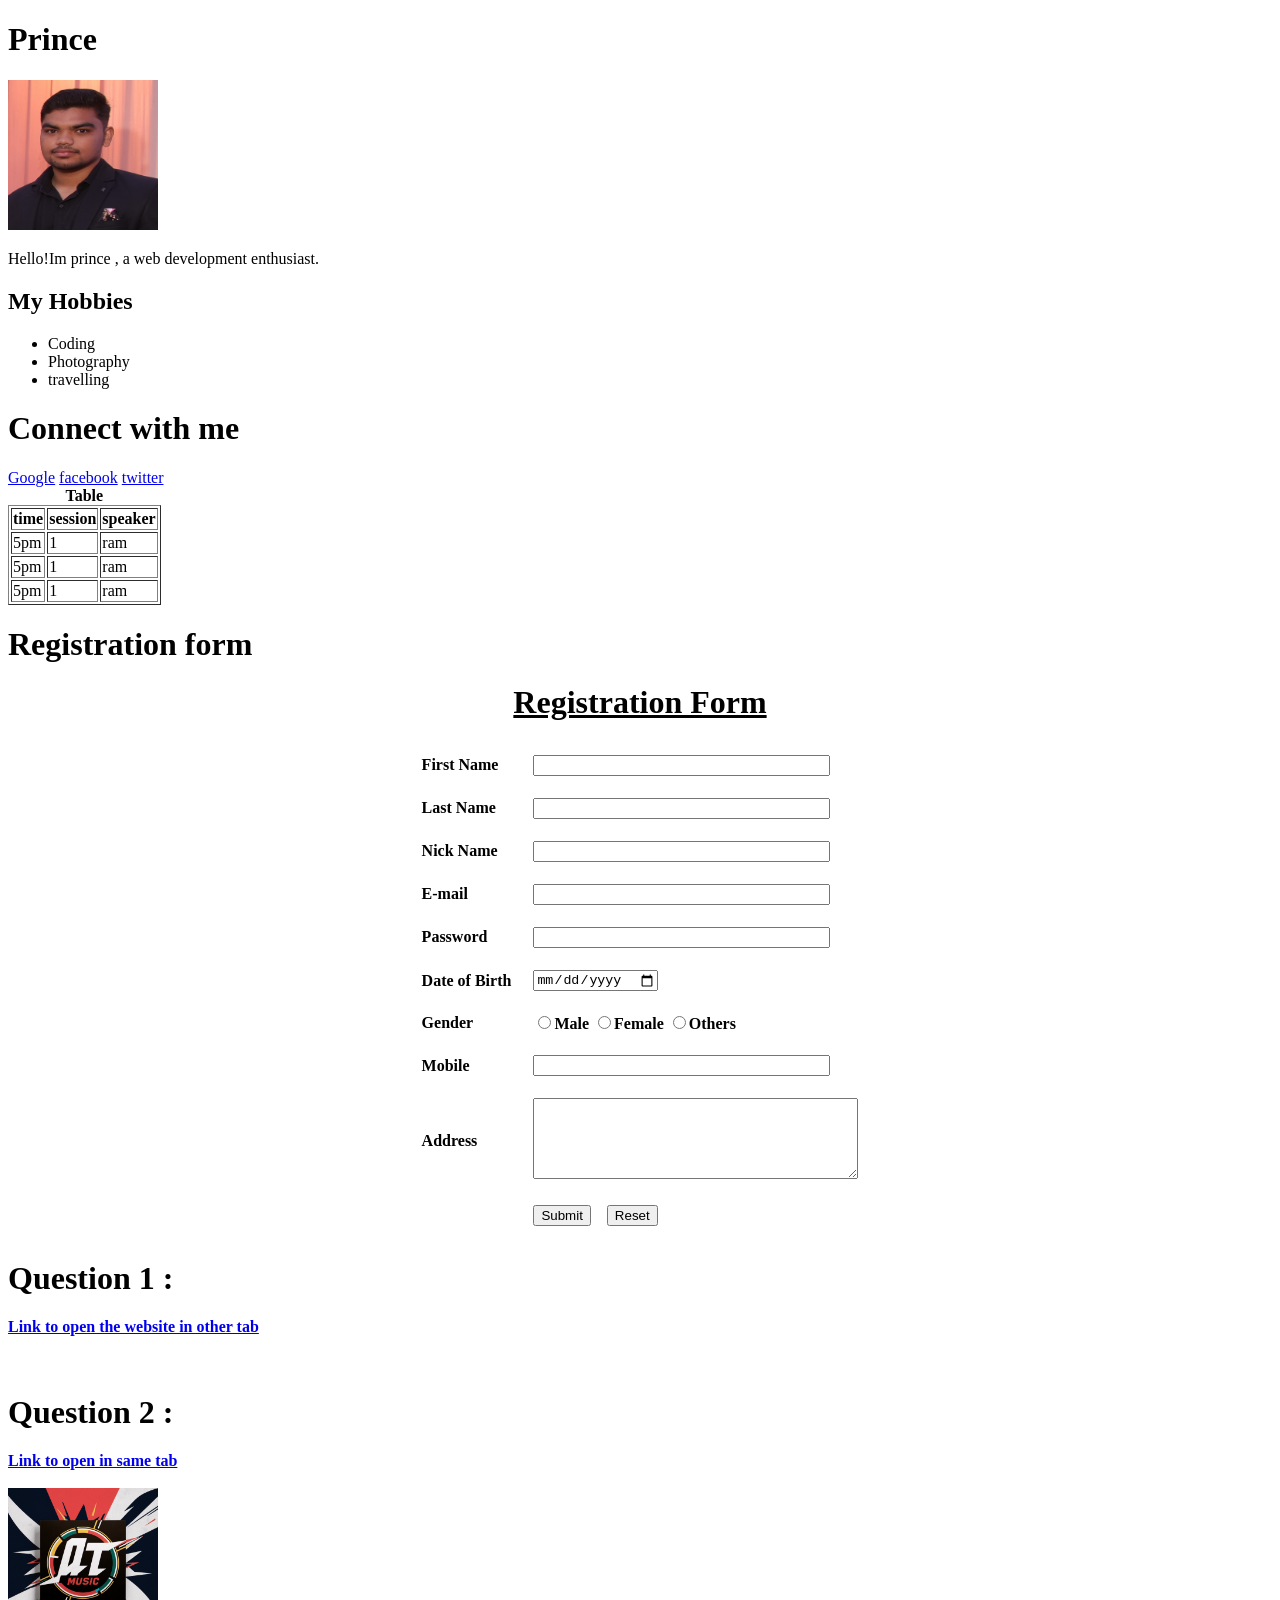
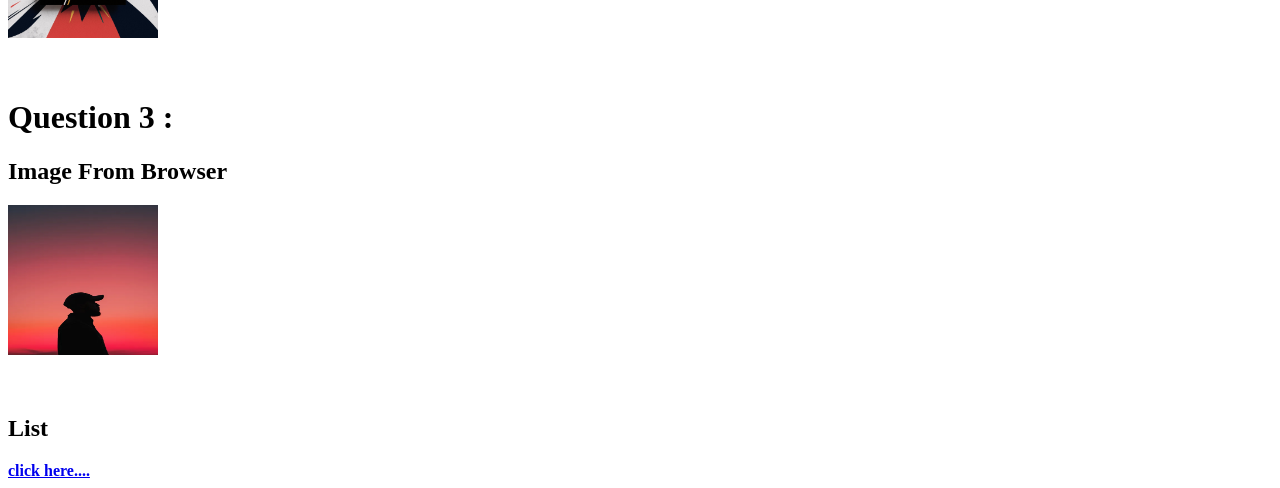
<file: index.html>
<!DOCTYPE html>
<html lang="en">
<head>
    <meta charset="UTF-8">
    <meta name="viewport" content="width=device-width, initial-scale=1.0">
    <title>Document</title>
</head>
<body>
    <h1>Prince</h1>
    <img src="pro.JPG" alt="Profile Picture" width="150" height="150">
    <p>Hello!Im prince , a web development enthusiast.</p>
    <h2>My Hobbies</h2>
    <ul>
        <li>Coding</li>
        <li> Photography</li>
        <li> travelling</li>
    </ul>
    <h1>Connect with me</h1>
    <a href="https://google.com">Google</a>
     <a href="https://facebook.com">facebook</a>
      <a href="https://twitter.com">twitter</a>
    <table border="1">
        <caption><b>Table</b></caption>
        <tr>
            <th>time</th>
            <th>session</th>
            <th>speaker</th>
        </tr>
        <tr>
            <td>5pm</td>
            <td>1</td>
            <td>ram</td>
        </tr>
        <tr>
            <td>5pm</td>
            <td>1</td>
            <td>ram</td>
        </tr>
        <tr>
            <td>5pm</td>
            <td>1</td>
            <td>ram</td>
        </tr>
        
        
    </table>
    <h1><b>Registration form</h1>


    <center>
        <h1><u>Registration Form</u></h1>

        <form>

            <table cellpadding="10">

                <tr>
                    <td>First Name</td>
                    <td>
                        <input type="text" size="35">
                    </td>
                </tr>

                <tr>
                    <td>Last Name</td>
                    <td>
                        <input type="text" size="35">
                    </td>
                </tr>

                <tr>
                    <td>Nick Name</td>
                    <td>
                        <input type="text" size="35">
                    </td>
                </tr>

                <tr>
                    <td>E-mail</td>
                    <td>
                        <input type="email" size="35">
                    </td>
                </tr>

                <tr>
                    <td>Password</td>
                    <td>
                        <input type="password" size="35">
                    </td>
                </tr>

                <tr>
                    <td>Date of Birth</td>
                    <td>
                        <input type="date">
                    </td>
                </tr>

                <tr>
                    <td>Gender</td>
                    <td>
                        <input type="radio" name="gender">Male
                        <input type="radio" name="gender">Female
                        <input type="radio" name="gender">Others
                    </td>
                </tr>

                <tr>
                    <td>Mobile</td>
                    <td>
                        <input type="tel" size="35">
                    </td>
                </tr>

                <tr>
                    <td>Address</td>
                    <td>
                        <textarea rows="5" cols="38"></textarea>
                    </td>
                </tr>

                <tr>
                    <td></td>
                    <td>
                        <input type="submit" value="Submit">
                        &nbsp;&nbsp;
                        <input type="reset" value="Reset">
                    </td>
                </tr>

            </table>

        </form>

    </center>
<!DOCTYPE html>
<html lang="en">
<head>
    <meta charset="UTF-8">
    <meta name="viewport" content="width=device-width, initial-scale=1.0">
    <title>HTML Assignment</title>
</head>
<body>

    <!-- Question 1 -->
    <h1>Question 1 :</h1>

    <a href="https://www.google.com" target="_blank">
        Link to open the website in other tab
    </a>

    <br><br><br>

    <!-- Question 2 -->
    <h1>Question 2 :</h1>

    <a href="https://www.google.com">
        Link to open in same tab
    </a>

    <br><br>

    <img src="image.png" alt="Profile Picture" width="150" height="150">

    <br><br><br>

    <!-- Question 3 -->
    <h1>Question 3 :</h1>

    <h2>Image From Browser</h2>

    <img src="silhouette-of-a-guy-with-a-cap-at-red-sky-sunset-free-image.webp" alt="Profile Picture" width="150" height="150">
    
     

    <br><br><br>

    <!-- List -->
    <h2>List</h2>

    <a href="list.html">click here....</a>

</body>
</html>
</body>
</html>
</body>
</html>
</file>
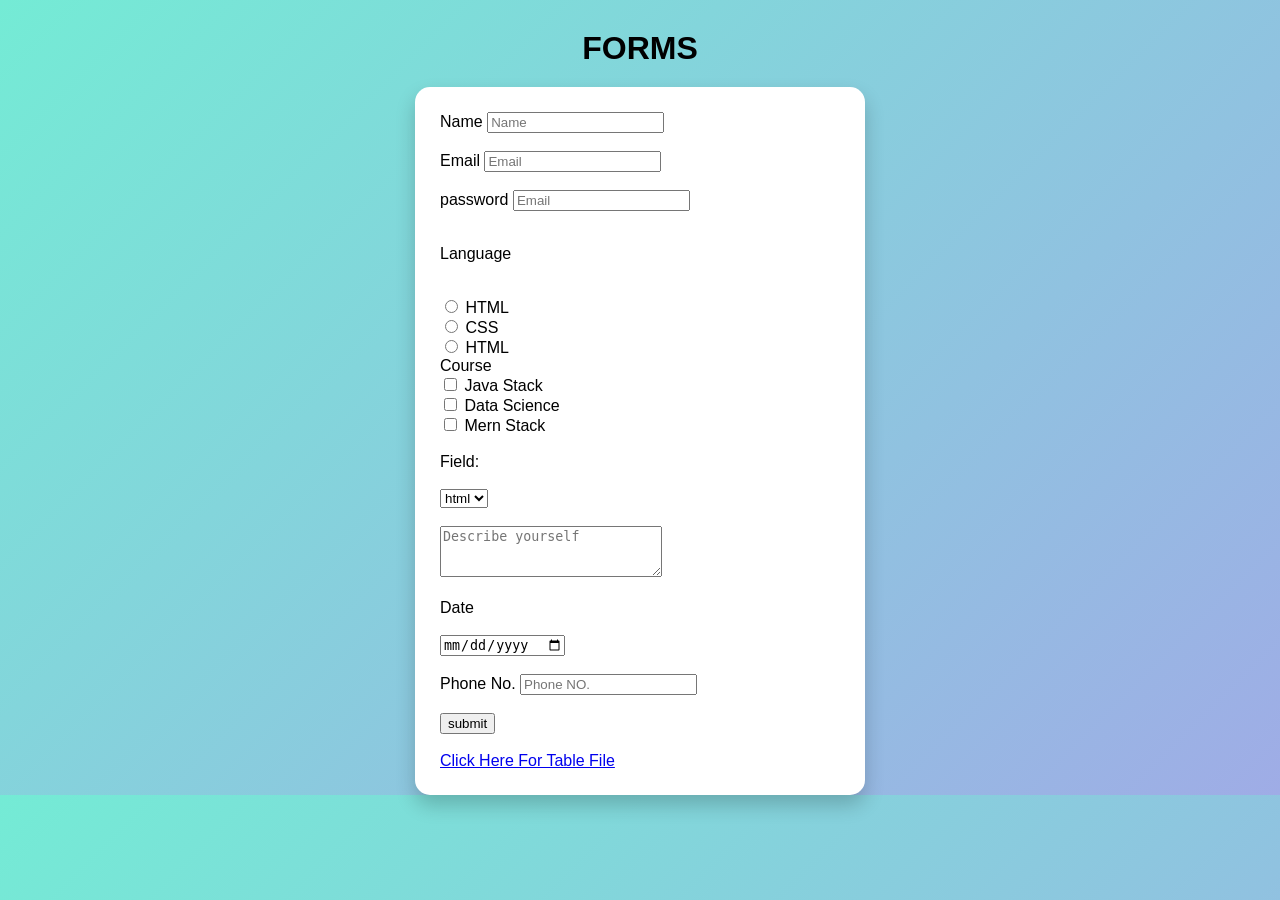
<file: a2.html>
<!DOCTYPE html>
<html lang="en">
<head>
    <meta charset="UTF-8">
    <meta name="viewport" content="width=device-width, initial-scale=1.0">
    <title>Document</title>
    <link rel ="stylesheet" href="index.css">
    
</head>
<body>
 <h1>FORMS</h1>
    <form>
      <label>Name</label>
     <input type="text" placeholder="Name">
     <br><br>
     <label>Email</label>
     <input type="text" placeholder="Email">
     <br><br>
     <label>password</label>
     <input type="password" placeholder="Email">
     <br><br>
     <p>Language</p>
     <br>
     <input type="radio" name="language"  id="html">
     <label for="Html">HTML</label><br>
     <input type="radio" name="language"  id="css">
     <label for="css">CSS</label><br>
     <input type="radio" name="language"  id="javascript">
     <label for="Html">HTML</label><br>
     <label>Course</label><br>
      <input type="checkbox" id="java">
    <label for="java">Java Stack</label><br>
     <input type="checkbox" id="data">
    <label for="data">Data Science</label><br>

    <input type="checkbox" id="mern">
    <label for="mern">Mern Stack</label>
     <br><br>

    <label>Field:</label>
    <br><br>

    <select>
        <option>html</option>
        <option>css</option>
        <option>js</option>
      
    </select>

    <br><br>

    <textarea rows="3" cols="25" placeholder="Describe yourself"></textarea>

    <br><br>

    <label>Date</label>
    <br><br>

    <input type="date">

    <br><br>

    <label>Phone No.</label>
    <input type="tel" placeholder="Phone NO.">

    <br><br>

    <input type="submit" value="submit">

    <br><br>

    <a href="table.html">Click Here For Table File</a>



    </form>
</body>
</html>
</file>
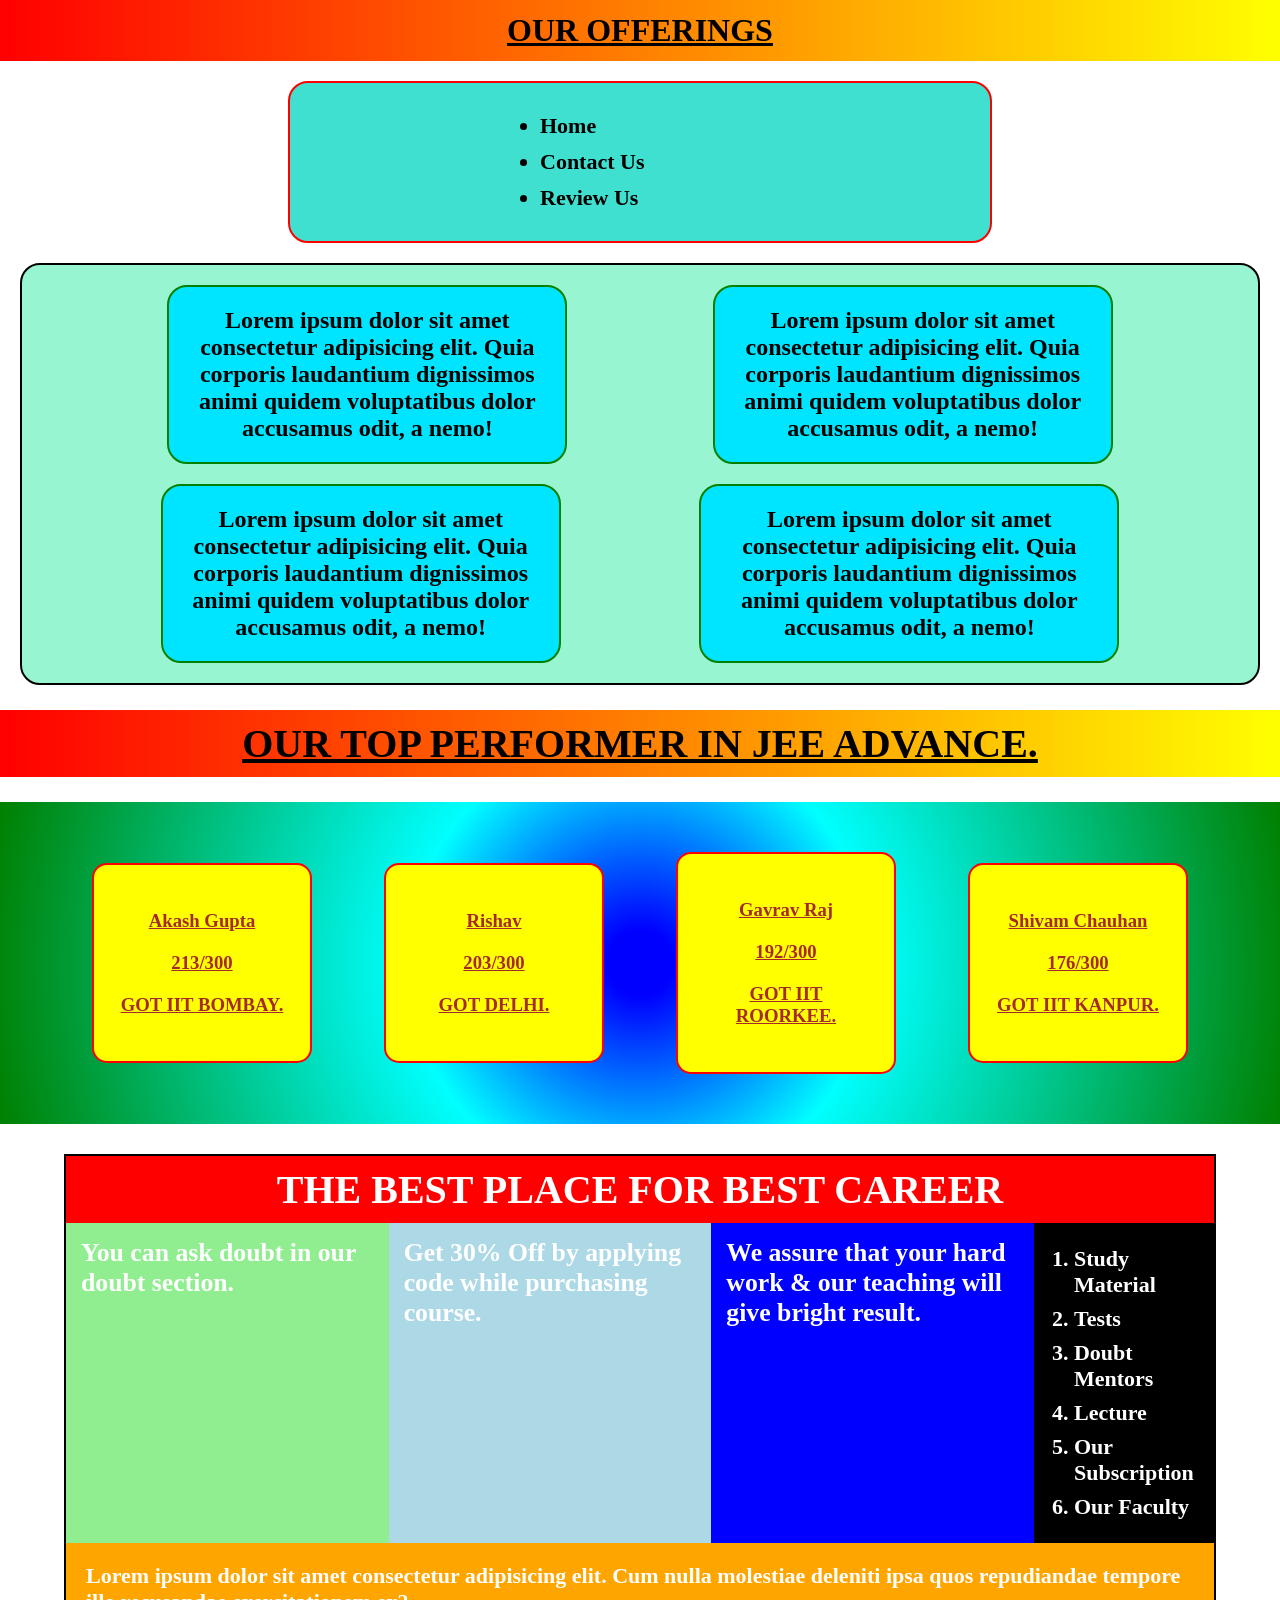
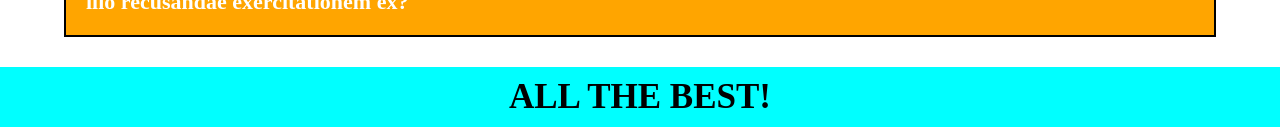
<file: css a4.html>
<!DOCTYPE html>
<html lang="en">
<head>
    <meta charset="UTF-8">
    <meta name="viewport" content="width=device-width, initial-scale=1.0">
    <title>Assignment 4</title>
    <link rel="stylesheet" href="css a4.css">
</head>
<body>

    <!-- Header -->
    <header>
        <h1>OUR OFFERINGS</h1>
    </header>

    <!-- Navigation -->
    <div class="menu">
        <ul>
            <li>Home</li>
            <li>Contact Us</li>
            <li>Review Us</li>
        </ul>
    </div>

    <!-- Offerings Section -->
    <section class="offer-section">

        <div class="offer-card">
            <p>
                Lorem ipsum dolor sit amet consectetur adipisicing elit.
                Quia corporis laudantium dignissimos animi quidem
                voluptatibus dolor accusamus odit, a nemo!
            </p>
        </div>

        <div class="offer-card">
            <p>
                Lorem ipsum dolor sit amet consectetur adipisicing elit.
                Quia corporis laudantium dignissimos animi quidem
                voluptatibus dolor accusamus odit, a nemo!
            </p>
        </div>

        <div class="offer-card">
            <p>
                Lorem ipsum dolor sit amet consectetur adipisicing elit.
                Quia corporis laudantium dignissimos animi quidem
                voluptatibus dolor accusamus odit, a nemo!
            </p>
        </div>

        <div class="offer-card center-card">
            <p>
                Lorem ipsum dolor sit amet consectetur adipisicing elit.
                Quia corporis laudantium dignissimos animi quidem
                voluptatibus dolor accusamus odit, a nemo!
            </p>
        </div>

    </section>

    <!-- Top Performer Heading -->

    <h2 class="heading">
        OUR TOP PERFORMER IN JEE ADVANCE.
    </h2>

    <!-- Top Performers -->

    <section class="topper-section">

        <div class="student">
            <h3>Akash Gupta</h3>
            <h3>213/300</h3>
            <h3>GOT IIT BOMBAY.</h3>
        </div>

        <div class="student">
            <h3>Rishav</h3>
            <h3>203/300</h3>
            <h3>GOT DELHI.</h3>
        </div>

        <div class="student">
            <h3>Gavrav Raj</h3>
            <h3>192/300</h3>
            <h3>GOT IIT ROORKEE.</h3>
        </div>

        <div class="student">
            <h3>Shivam Chauhan</h3>
            <h3>176/300</h3>
            <h3>GOT IIT KANPUR.</h3>
        </div>

    </section>

    <!-- Career Section -->

    <section class="career">

        <h2 class="career-heading">
            THE BEST PLACE FOR BEST CAREER
        </h2>

        <div class="career-container">

            <div class="box green">
                <h3>You can ask doubt in our doubt section.</h3>
            </div>

            <div class="box sky">
                <h3>Get 30% Off by applying code while purchasing course.</h3>
            </div>

            <div class="box blue">
                <h3>We assure that your hard work & our teaching will give bright result.</h3>
            </div>

            <div class="box black">

                <ol>
                    <li>Study Material</li>
                    <li>Tests</li>
                    <li>Doubt Mentors</li>
                    <li>Lecture</li>
                    <li>Our Subscription</li>
                    <li>Our Faculty</li>
                </ol>

            </div>

        </div>

        <div class="description">
            <p>
                Lorem ipsum dolor sit amet consectetur adipisicing elit.
                Cum nulla molestiae deleniti ipsa quos repudiandae tempore
                illo recusandae exercitationem ex?
            </p>
        </div>

    </section>

    <!-- Footer -->

    <footer>
        <h2>ALL THE BEST!</h2>
    </footer>

</body>
</html>
</file>
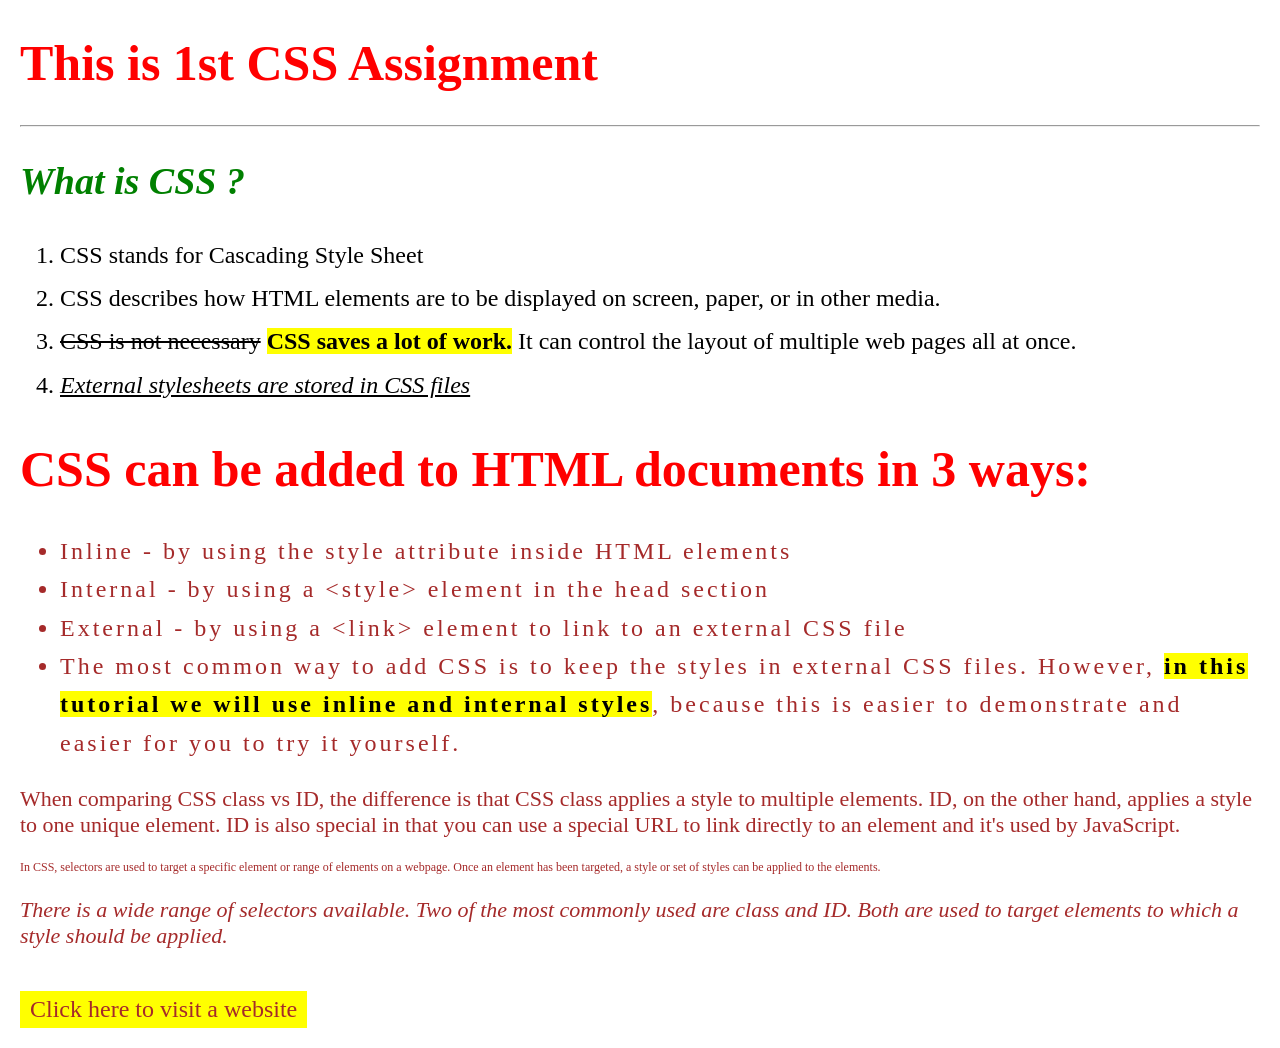
<file: cssa1.html>
<!DOCTYPE html>
<html lang="en">
<head>
    <meta charset="UTF-8">
    <meta name="viewport" content="width=device-width, initial-scale=1.0">
    <title>CSS Assignment</title>
    <link rel="stylesheet" href="css a1.css">
</head>
<body>

    <h1>This is 1st CSS Assignment</h1>

    <hr>

    <h2>What is CSS ?</h2>

    <ol>
        <li>CSS stands for Cascading Style Sheet</li>

        <li>CSS describes how HTML elements are to be displayed on screen, paper, or in other media.</li>

        <li>
            <del>CSS is not necessary</del>
            <mark>CSS saves a lot of work.</mark>
            It can control the layout of multiple web pages all at once.
        </li>

        <li>
            <u><i>External stylesheets are stored in CSS files</i></u>
        </li>
    </ol>

    <h1>CSS can be added to HTML documents in 3 ways:</h1>

    <ul>
        <li>Inline - by using the style attribute inside HTML elements</li>

        <li>Internal - by using a &lt;style&gt; element in the head section</li>

        <li>External - by using a &lt;link&gt; element to link to an external CSS file</li>

        <li>
            The most common way to add CSS is to keep the styles in external CSS files.
            However,
            <mark>in this tutorial we will use inline and internal styles</mark>,
            because this is easier to demonstrate and easier for you to try it yourself.
        </li>
    </ul>

    <p class="para1">
        When comparing CSS class vs ID, the difference is that CSS class applies
        a style to multiple elements. ID, on the other hand, applies a style to
        one unique element. ID is also special in that you can use a special URL
        to link directly to an element and it's used by JavaScript.
    </p>

    <p class="small">
        In CSS, selectors are used to target a specific element or range of
        elements on a webpage. Once an element has been targeted, a style or set
        of styles can be applied to the elements.
    </p>

    <p class="italic">
        There is a wide range of selectors available. Two of the most commonly
        used are class and ID. Both are used to target elements to which a style
        should be applied.
    </p>

    <a href="https://www.google.com" target="_blank">
        Click here to visit a website
    </a>

</body>
</html>
</file>
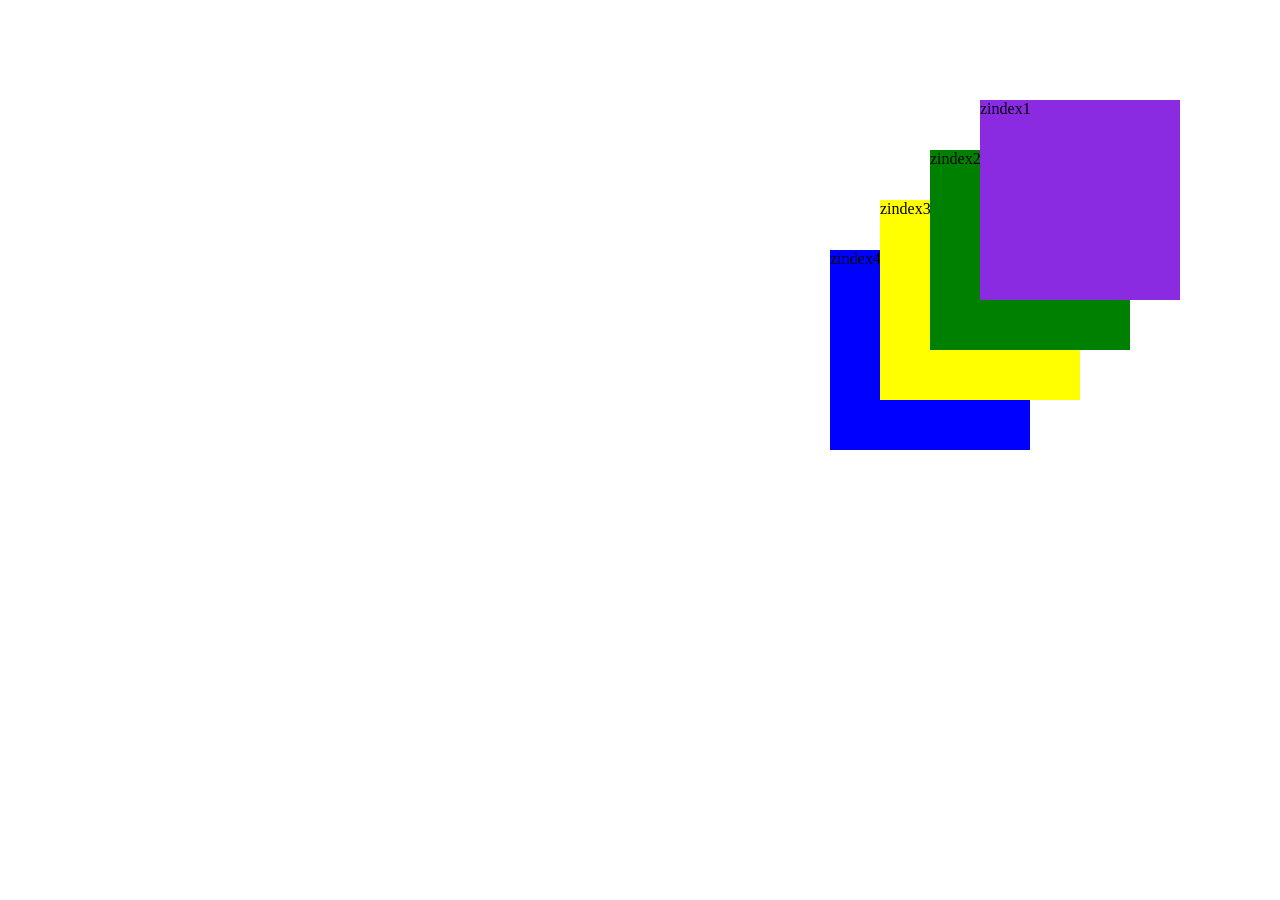
<file: indec.html>
<!DOCTYPE html>
<html lang="en">
<head>
    <meta charset="UTF-8">
    <meta name="viewport" content="width=device-width, initial-scale=1.0">
    <link rel="stylesheet" href="style.css">
</head>
<body>

<div class="main">
    zindex1
</div>
<div class="card2">zindex2</div>
<div class="card3">zindex3</div>
<div class="card4">zindex4</div>
</body>
</html>
</file>
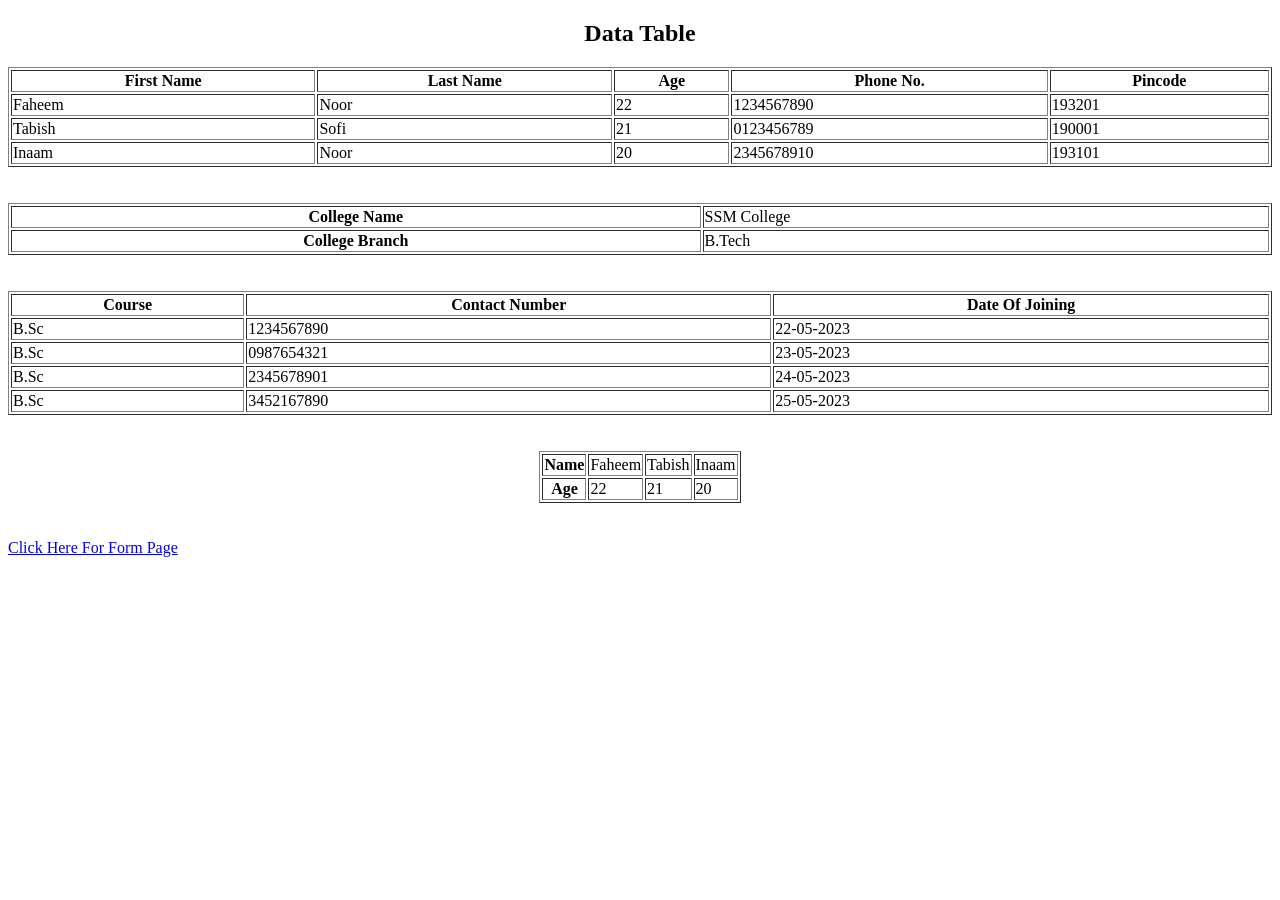
<file: table.html>
<!DOCTYPE html>
<html lang="en">
<head>
    <meta charset="UTF-8">
    <meta name="viewport" content="width=device-width, initial-scale=1.0">
    <title>Document</title>
</head>
<body>
    <!DOCTYPE html>
<html>
<head>
    <title>Data Table</title>
</head>
<body>

<h2 align="center">Data Table</h2>

<table border="1" width="100%">
    <tr>
        <th>First Name</th>
        <th>Last Name</th>
        <th>Age</th>
        <th>Phone No.</th>
        <th>Pincode</th>
    </tr>

    <tr>
        <td>Faheem</td>
        <td>Noor</td>
        <td>22</td>
        <td>1234567890</td>
        <td>193201</td>
    </tr>

    <tr>
        <td>Tabish</td>
        <td>Sofi</td>
        <td>21</td>
        <td>0123456789</td>
        <td>190001</td>
    </tr>

    <tr>
        <td>Inaam</td>
        <td>Noor</td>
        <td>20</td>
        <td>2345678910</td>
        <td>193101</td>
    </tr>
</table>

<br><br>

<table border="1" width="100%">
    <tr>
        <th>College Name</th>
        <td>SSM College</td>
    </tr>

    <tr>
        <th>College Branch</th>
        <td>B.Tech</td>
    </tr>
</table>

<br><br>

<table border="1" width="100%">
    <tr>
        <th>Course</th>
        <th>Contact Number</th>
        <th>Date Of Joining</th>
    </tr>

    <tr>
        <td>B.Sc</td>
        <td>1234567890</td>
        <td>22-05-2023</td>
    </tr>

    <tr>
        <td>B.Sc</td>
        <td>0987654321</td>
        <td>23-05-2023</td>
    </tr>

    <tr>
        <td>B.Sc</td>
        <td>2345678901</td>
        <td>24-05-2023</td>
    </tr>

    <tr>
        <td>B.Sc</td>
        <td>3452167890</td>
        <td>25-05-2023</td>
    </tr>

</table>

<br><br>

<table border="1" align="center">
    <tr>
        <th>Name</th>
        <td>Faheem</td>
        <td>Tabish</td>
        <td>Inaam</td>
    </tr>

    <tr>
        <th>Age</th>
        <td>22</td>
        <td>21</td>
        <td>20</td>
    </tr>
</table>

<br><br>

<a href="form.html">Click Here For Form Page</a>

</body>
</html>
</body>
</html>
</file>
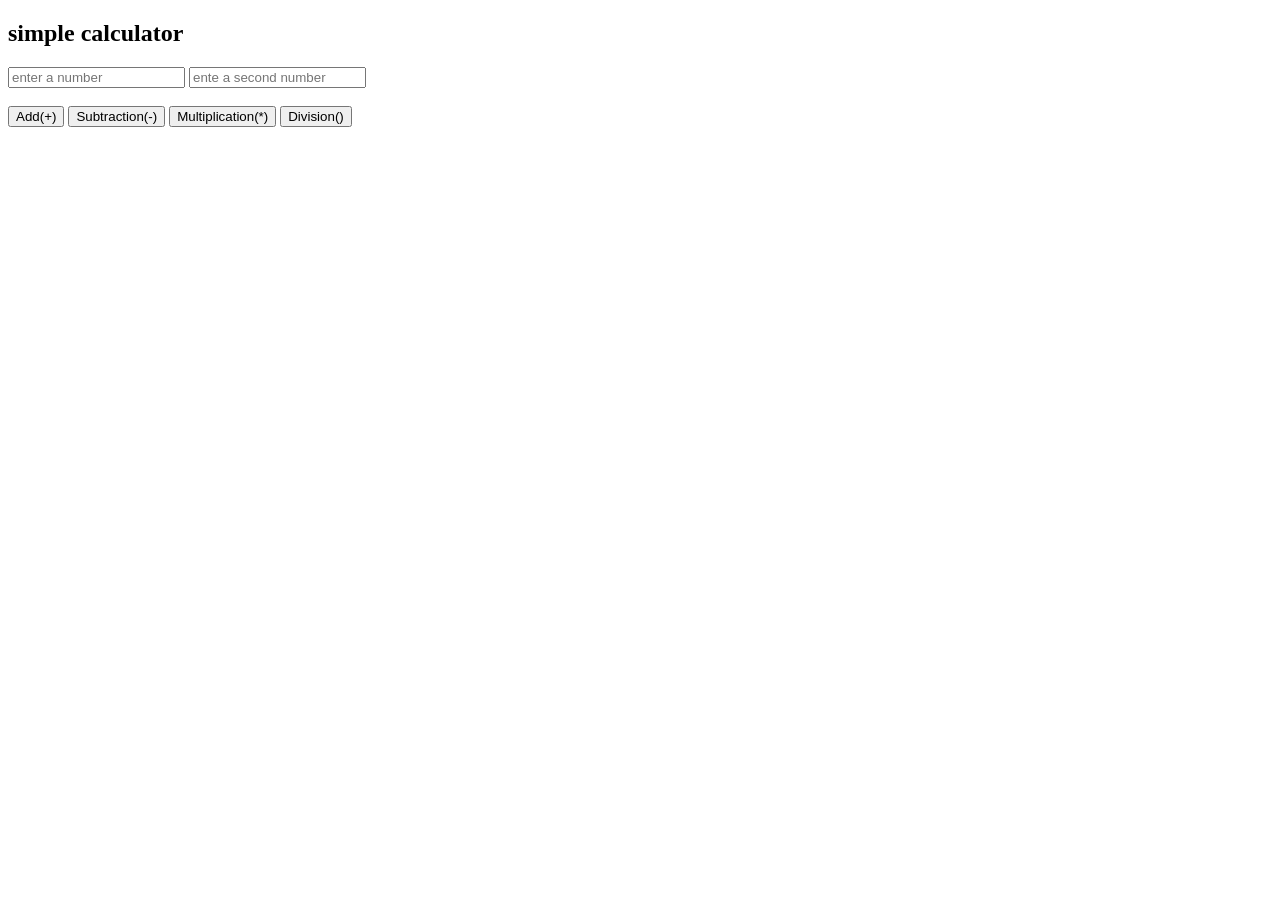
<file: BOM/bom.html>
<!DOCTYPE html>
<html lang="en">
<head>
    <meta charset="UTF-8">
    <meta name="viewport" content="width=device-width, initial-scale=1.0">
    <title>basic Calculator</title>
<link rel="styleshhet" href ="bom.css"
</head>
<body>
    <h2>simple calculator</h2>
    <input type ="text" placeholder="enter a number" id ="num1">
    <input type ="text" placeholder="ente a second number" id="num2">
    <br><br>
    
    <button id ="add">Add(+)</button>
     <button id ="Sub">Subtraction(-)</button>
      <button id ="multi">Multiplication(*)</button>
       <button id ="div">Division()</button>

    <script href="bom.js"></script>
</body>
</html>
</file>
<file: index.css>
body{
    margin:0;
    font-family: Arial, Helvetica, sans-serif;
    background: linear-gradient(135deg,#74ebd5,#9face6);
}

h1{
    text-align:center;
    margin-top:30px;
    margin-bottom:20px;
}

form{
    width:400px;
    margin:0 auto;
    background:white;
    padding:25px;
    border-radius:15px;
    box-shadow:0 10px 20px rgba(0,0,0,.2);
}
</file>
<file: css a4.css>
*{
    margin:0;
    padding:0;
    box-sizing:border-box;
    font-family:Georgia, serif;
}

body{
    background:white;
}

/* Header */

header{
    background:linear-gradient(to right,red,yellow);
    padding:12px;
    text-align:center;
}

header h1{
    text-decoration:underline;
}

/* Navigation */

.menu{
    width:55%;
    margin:20px auto;
    background:turquoise;
    border:2px solid red;
    border-radius:20px;
    padding:20px;
}

.menu ul{
    width:200px;
    margin:auto;
}

.menu li{
    font-size:22px;
    font-weight:bold;
    margin:10px 0;
}

/* Offer Section */

.offer-section{
    margin:20px;
    padding:20px;
    background:#98f5d2;
    border:2px solid black;
    border-radius:20px;

    display:flex;
    flex-wrap:wrap;
    justify-content:space-evenly;
    gap:20px;
}

.offer-card{
    width:400px;
    background:#00e5ff;
    border:2px solid green;
    border-radius:20px;
    padding:20px;

    text-align:center;
    font-size:24px;
    font-weight:bold;
}

.center-card{
    width:420px;
}

/* Heading */

.heading{
    margin:25px 0;
    text-align:center;
    background:linear-gradient(to right,red,yellow);
    padding:10px;
    text-decoration:underline;
    font-size:40px;
}

/* Topper Section */

.topper-section{

    background:radial-gradient(circle,blue 5%,cyan 35%,green 100%);
    padding:50px;

    display:flex;
    justify-content:space-evenly;
    align-items:center;
    flex-wrap:wrap;
    gap:30px;

}

.student{

    width:220px;

    background:yellow;

    border:2px solid red;

    border-radius:15px;

    text-align:center;

    padding:25px;

}

.student h3{

    margin:20px 0;

    color:brown;

    text-decoration:underline;

}

/* Career */

.career{

    width:90%;

    margin:30px auto;

    border:2px solid black;

}

.career-heading{

    background:red;

    color:white;

    text-align:center;

    padding:10px;

    font-size:40px;

}

.career-container{

    display:grid;

    grid-template-columns:1fr 1fr 1fr 180px;

}

.box{

    min-height:130px;

    padding:15px;

    color:white;

    font-size:22px;

    font-weight:bold;

}

.green{

    background:lightgreen;

}

.sky{

    background:lightblue;

}

.blue{

    background:blue;

}

.black{

    background:black;

}

.black ol{

    margin-left:25px;

}

.black li{

    margin:8px 0;

}

.description{

    background:orange;

    color:white;

    font-size:22px;

    padding:20px;

    font-weight:bold;

}

/* Footer */

footer{

    background:cyan;

    text-align:center;

    padding:10px;

}

footer h2{

    font-size:35px;

}

/* Hover Effects */

.offer-card:hover{

    transform:scale(1.05);

    transition:.4s;

}

.student:hover{

    transform:translateY(-10px);

    transition:.4s;

    box-shadow:0px 0px 20px black;

}

/* Responsive */

@media(max-width:900px){

    .offer-section{

        flex-direction:column;

        align-items:center;

    }

    .offer-card{

        width:90%;

    }

    .topper-section{

        flex-direction:column;

    }

    .career-container{

        grid-template-columns:1fr;

    }

    .menu{

        width:90%;

    }

}
</file>
<file: css a1.css>
body{
    font-family: Georgia, serif;
    margin: 20px;
}

h1{
    color: red;
    font-size: 50px;
}

h2{
    color: green;
    font-style: italic;
    font-size: 38px;
}

ol{
    font-size: 24px;
    line-height: 1.8;
}

ul{
    color: brown;
    font-size: 24px;
    letter-spacing: 3px;
    line-height: 1.6;
}

mark{
    background-color: yellow;
    font-weight: bold;
}

.para1{
    color: brown;
    font-size: 22px;
}

.small{
    font-size: 12px;
    color: brown;
}

.italic{
    color: brown;
    font-style: italic;
    font-size: 22px;
}

a{
    display: inline-block;
    margin-top: 20px;
    background-color: yellow;
    color: brown;
    text-decoration: none;
    font-size: 24px;
    padding: 5px 10px;
}

a:hover{
    background-color: orange;
}
</file>
<file: style.css>
.main{
    position: absolute;
    right: 100px;
    top: 100px;
    height: 200px;
    width: 200px;
    background-color: blueviolet;
    z-index: 4;
   
}
.card2{
     position:absolute;
    right: 150px;
    top: 150px;
    height: 200px;
    width: 200px;
    background-color: green;
     z-index: 3;
}
.card3{
     position:absolute;
    right: 200px;
    top: 200px;
    height: 200px;
    width: 200px;
    background-color: yellow;
     z-index: 2;
}
.card4{
     position:absolute;
    right: 250px;
    top: 250px;
    height: 200px;
    width: 200px;
    background-color:blue;
     z-index: 1;
}
</file>
